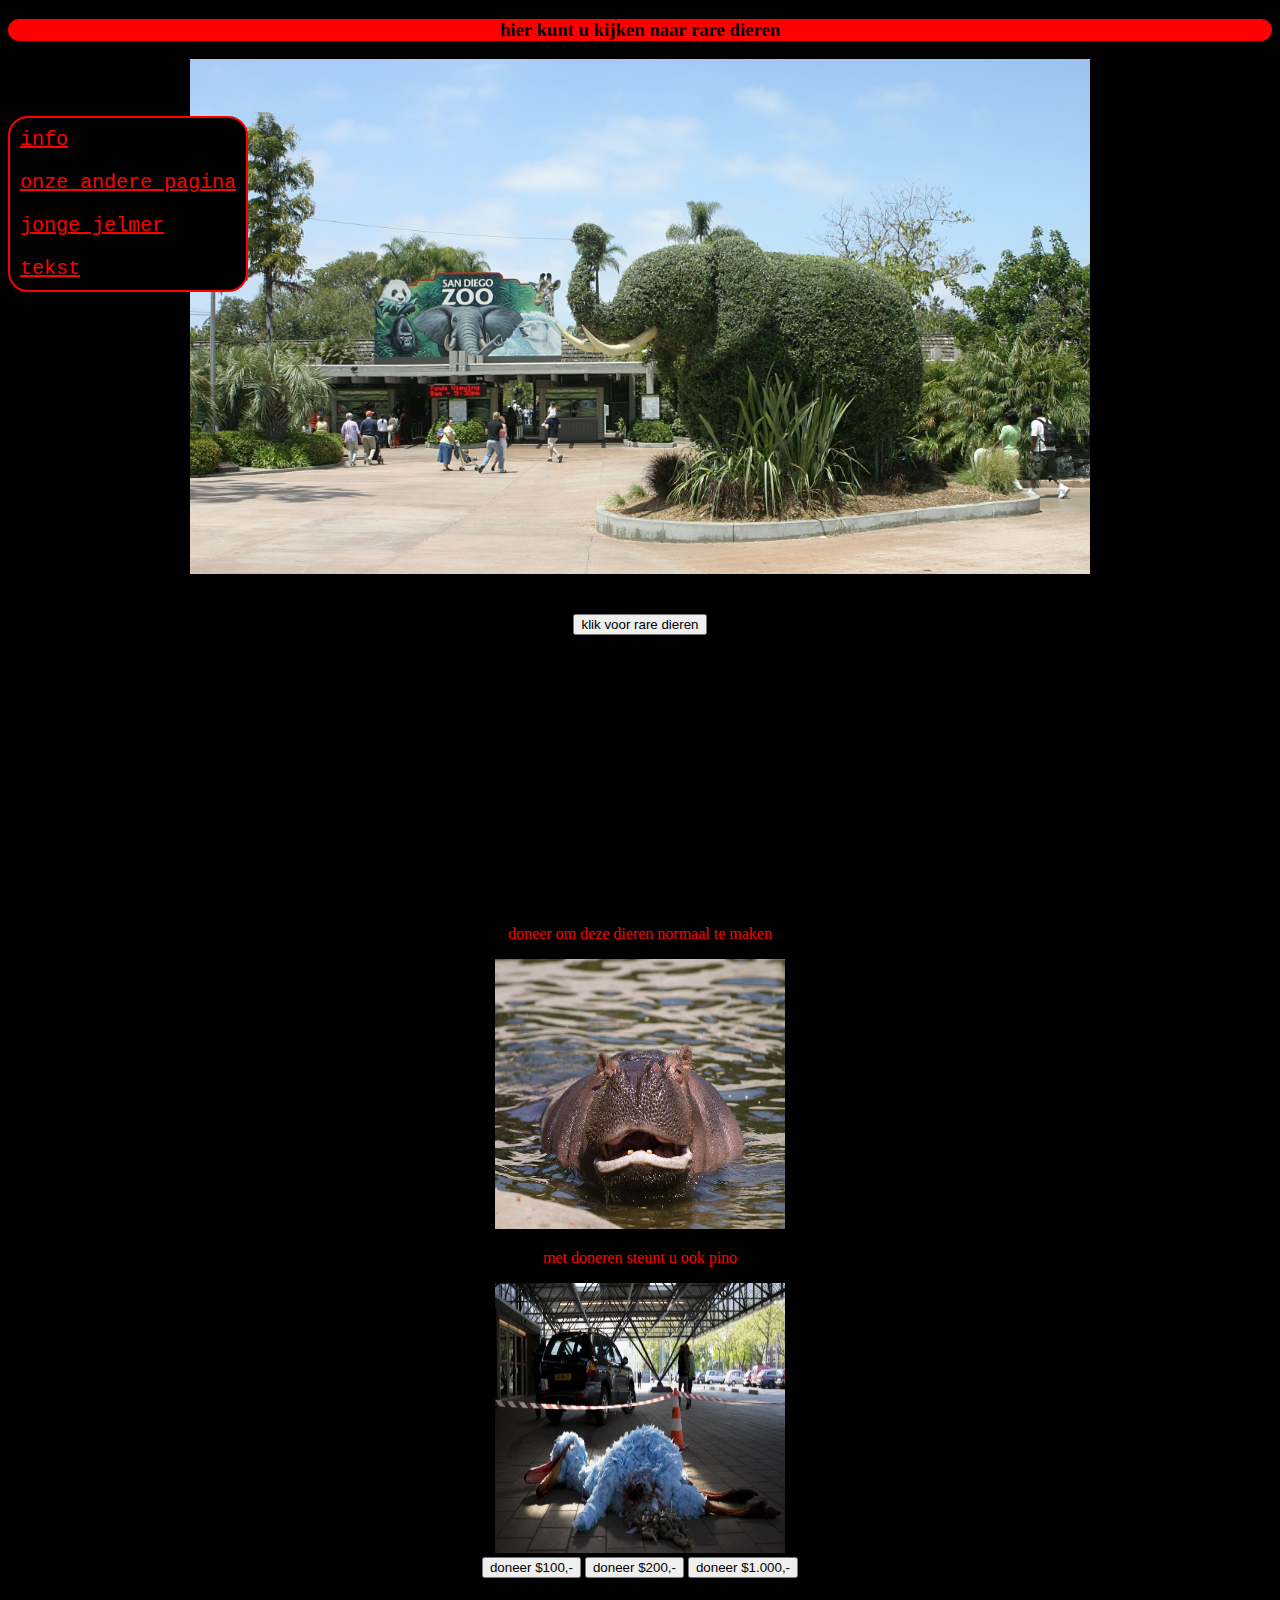
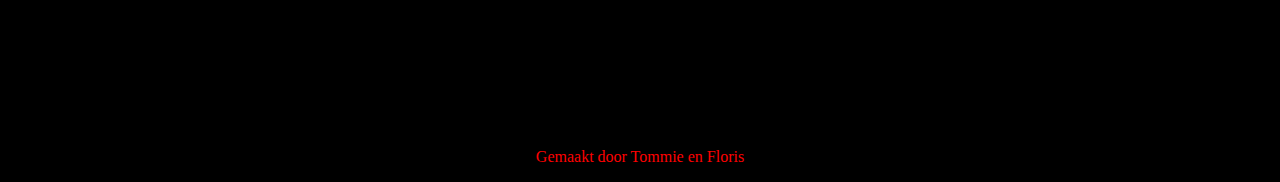
<file: javascript-master/index.html>
<!DOCTYPE html>
<html>
  <head>
    <script src="script.js" charset="utf-8"></script>
    <meta name="viewport" content="width=device-width, initial-scale=1">
    <link rel="stylesheet" href="hoi.css" />
    <meta charset="utf-8">
    <title>rarendieren.nl</title>
  </head>
  <body>
    <nav>
  <ul>
    <li><a href="info.html">info</a></li>
    <li><a href="https://www.spel.nl/">onze andere pagina</a></li>
    <li><a href="jelmer.html">jonge jelmer</a></li>
    <li><a href="txt.html">tekst</a></li>
      </ul>
    </nav>
      <h3>hier kunt u kijken naar rare dieren</h3>
      <center><img id="poort" src=dierentuinjs.jpg width="900" heigt=260></center>
      <audio id="bruh" src='bruh.mp3'> </audio>
      <br>
      <br>
    <center><button onclick="klik()">klik voor rare dieren</button></center>
    <center><img id="aapje" src="aap.jpg" width="290" height="270"></center>
    <p>doneer om deze dieren normaal te maken</p>
    <center><img id="nijlpaard" src="nijlpaard.jpg" width="290" height="270"></center>
    <p>met doneren steunt u ook pino</p>
    <center><a href="pinoklik.html"><img id="pino"  src="pino.jpg" width="290" height="270"></a></center>
    <center>
      <button onclick="doneren1()">doneer $100,-</button>
      <button onclick="doneren2()">doneer $200,-</button>
      <button onclick="doneren3()">doneer $1.000,-</button>
    </center>
    <p id=bedankt1>bedankt voor het doneren van $100,-</p>
    <p id=bedankt2>bedankt voor het doneren van $200,-</p>
    <p id=bedankt3>bedankt voor het doneren van $1.000,-</p>
    <br>
    <br>
    <p>Gemaakt door Tommie en Floris</p>
  </body>
</html>
</file>
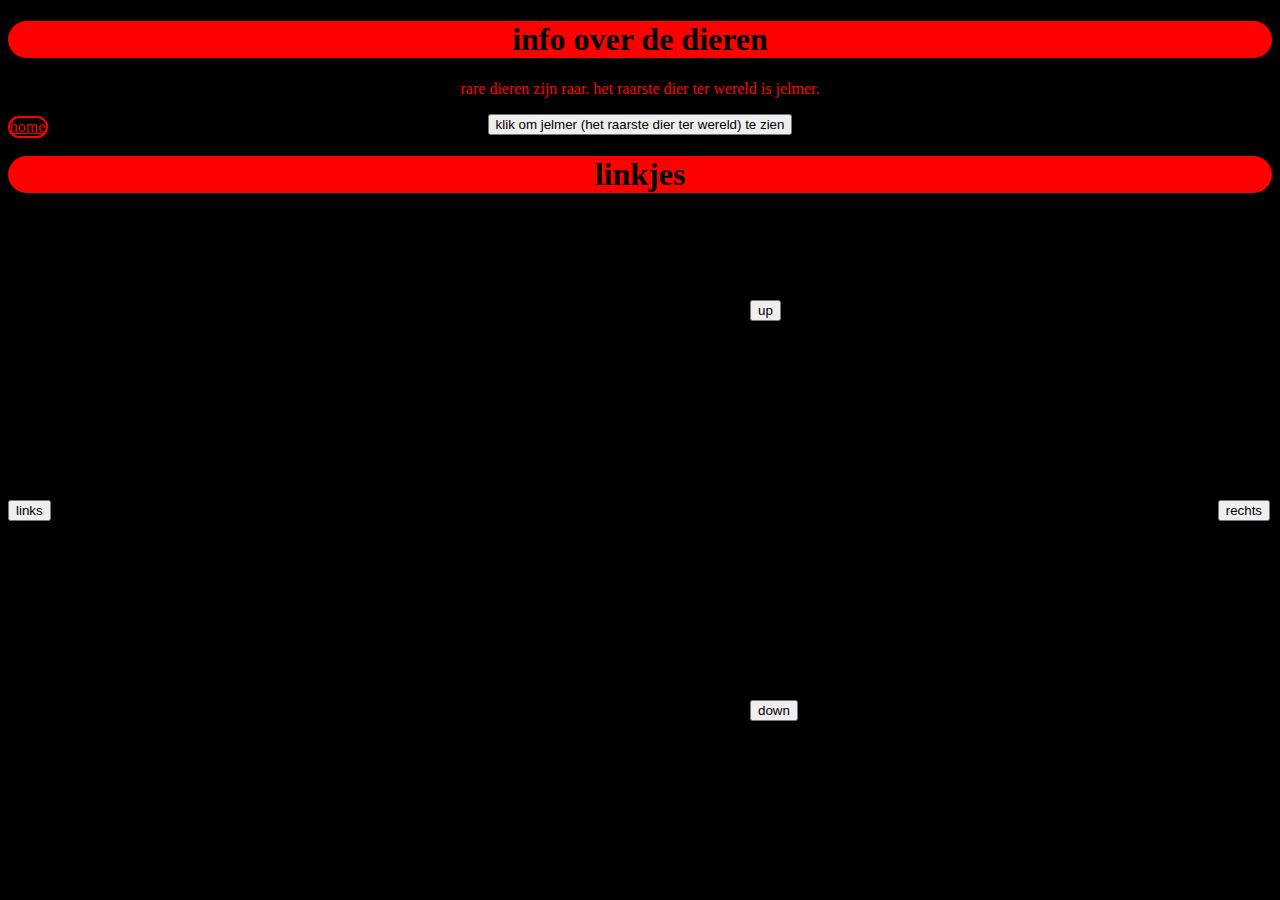
<file: javascript-master/info.html>
<!DOCTYPE html>
<html>
  <head>
    <script src="script.js" charset="utf-8"></script>
    <link rel="stylesheet" href="hoi.css" />
    <meta charset="utf-8">
    <title>info</title>
  </head>
  <body>
<h1>info over de dieren</h1>
<p>rare dieren zijn raar. het raarste dier ter wereld is jelmer.</p>
<audio id="yee" src='yee.mp3'> </audio>
<center><button onclick="yeee()">klik om jelmer (het raarste dier ter wereld) te zien</button></center>
<center><a href="jelmer.html"><img id="jelmer" src="jelmer.jpg"  width="310" height="270"></a></center>
<button id="links" onclick="lef()">links</button>
<button id="rechts" onclick="rechts()">rechts</button>
<button id="up" onclick="up()">up</button>
<button id="down" onclick="down()">down</button>
<h1>linkjes</h1>
<center><ul>
  <il>
    <a href="index.html">home</a>
  </il>
</ul></center>

  </body>
</html>
</file>
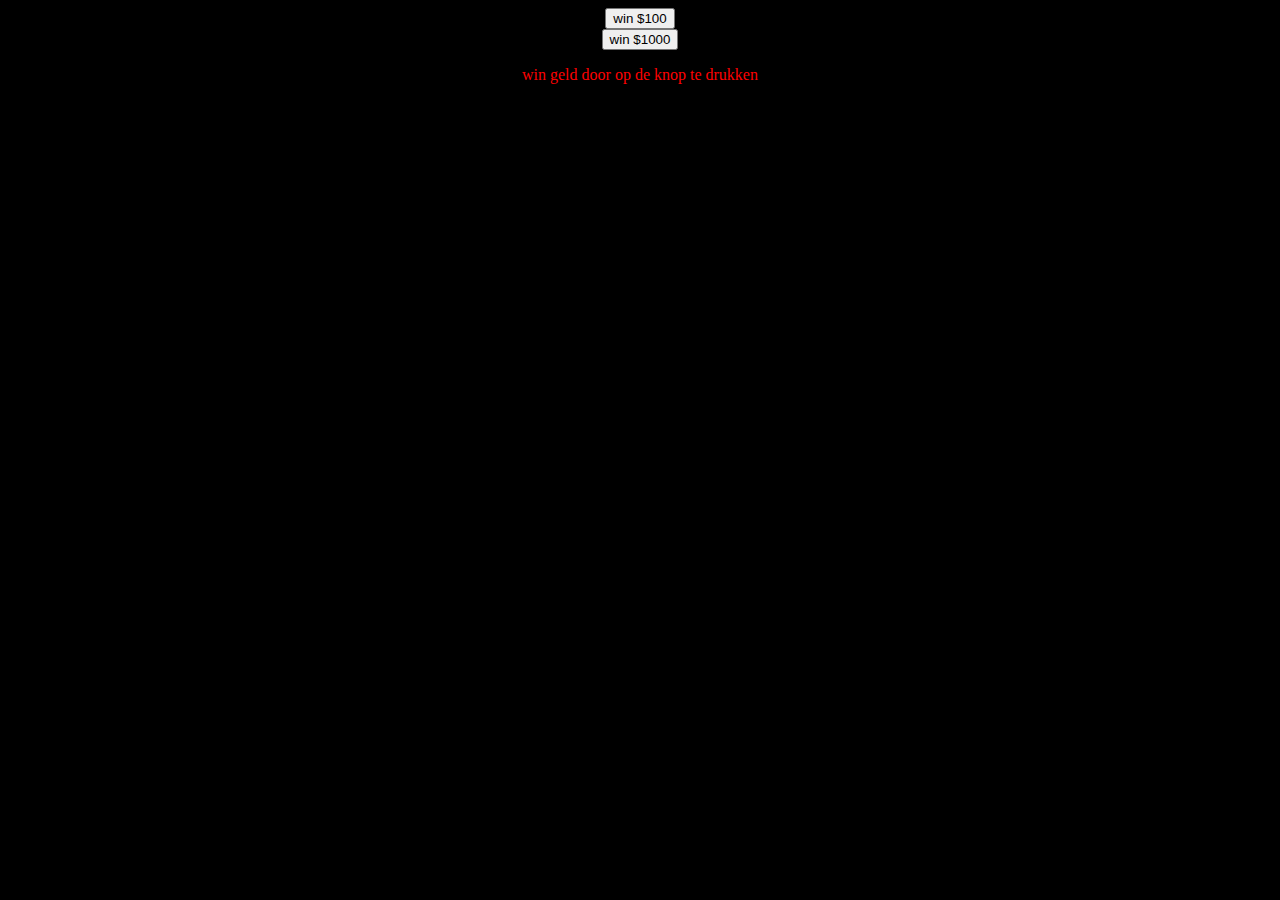
<file: javascript-master/pinoklik.html>
<!DOCTYPE html>
<html lang="en" dir="ltr">
  <head>
    <script src="script.js" charset="utf-8"></script>
    <link rel="stylesheet" href="hoi.css">
    <meta charset="utf-8">
    <title></title>
  </head>
  <body>
<center><a href="index.html"><button onclick="win100()">win $100</button></a></center>
<center><a href="index.html"><button onclick="win1000()">win $1000</button></a></center>
  <P>win geld door op de knop te drukken</p>
  </body>
</html>
</file>
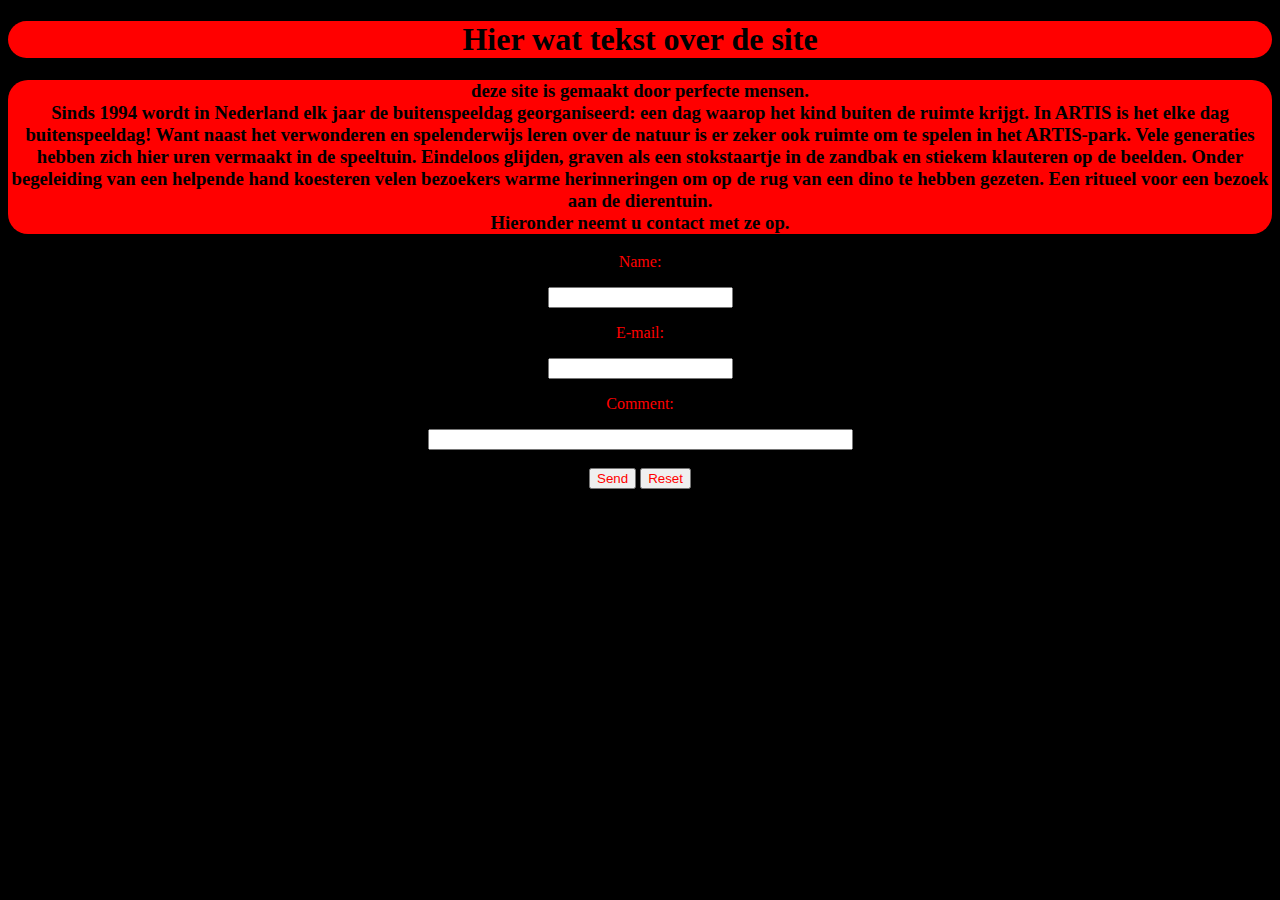
<file: javascript-master/txt.html>
<!DOCTYPE html>
<html lang="en" dir="ltr">
  <head>
    <link rel="stylesheet" href="hoi.css" />
    <meta charset="utf-8">
    <title>tekst over dieren</title>

  </head>
  <body>
    <h1>Hier wat tekst over de site</h1>
    <h3>
      deze site is gemaakt door perfecte mensen.
      <br>
      Sinds 1994 wordt in Nederland elk jaar de buitenspeeldag georganiseerd: een dag waarop het kind buiten de ruimte krijgt. In ARTIS is het elke dag buitenspeeldag! Want naast het verwonderen en spelenderwijs leren over de natuur is er zeker ook ruimte om te spelen in het ARTIS-park.

Vele generaties hebben zich hier uren vermaakt in de speeltuin. Eindeloos glijden, graven als een stokstaartje in de zandbak en stiekem klauteren op de beelden. Onder begeleiding van een helpende hand koesteren velen bezoekers warme herinneringen om op de rug van een dino te hebben gezeten. Een ritueel voor een bezoek aan de dierentuin.
      <br>
       Hieronder neemt u contact met ze op.
      </h3>
      <center><form action="mailto:Nattepinda123@Gmail.com" method="post" enctype="text/plain">
<p>Name:<br></p>
<input type="text" name="name"><br>
<p>E-mail:<br></p>
<input type="text" name="mail"><br>
<p>Comment:<br></p>
<input type="text" name="comment" size="50"><br><br>
<input type="submit" value="Send">
<input type="reset" value="Reset">
</form>
  </body>
</html>
</file>
<file: javascript-master/hoi.css>
input{
  color: red;
}
ul{
  padding: 0px;
  border: solid 2px red;
  background-color: black;
  border-radius: 20px 20px 20px 20px;
  position: fixed;
  top: 100px;
}
ul li{
  font-size: 20px;
  font-family: 'VT323', monospace;
  padding:10px;
}
p{
  text-align: center;
  color: red;
}
h2{
  border-radius: 20px 20px 20px 20px;
  text-align: center;
  color: black;
  background-color: red;
}
a{
  color: red;
  text-align: center;
}
h1{
  border-radius: 20px 20px 20px 20px;
  text-align: center;
  color: black;
  background-color: red;
}
h3{
  border-radius: 20px 20px 20px 20px;
text-align: center;
color: black;
background-color: red
}
body{
  background-color: black;
  }
#aapje{
  visibility: hidden;
}
#bedankt1{
  visibility: hidden;
}
#bedankt2{
  visibility: hidden;
}
#bedankt3{
  visibility: hidden;
}
#bedankt4{
  visibility: hidden;
}
#jelmer{
  visibility: hidden;
  position: absolute;
  top: 400px;
  left: 650px
}
#jelmer:hover{
  border: solid blue 5px;
}
#links{
  position: absolute;
  top: 500px;
}
#rechts{
  position: absolute;
  top: 500px;
  right: 10px;
}
#up{
  position: absolute;
  top: 300px;
  left: 750px;
}
#down{
  position: absolute;
  top: 700px;
  left: 750px;
}
</file>
